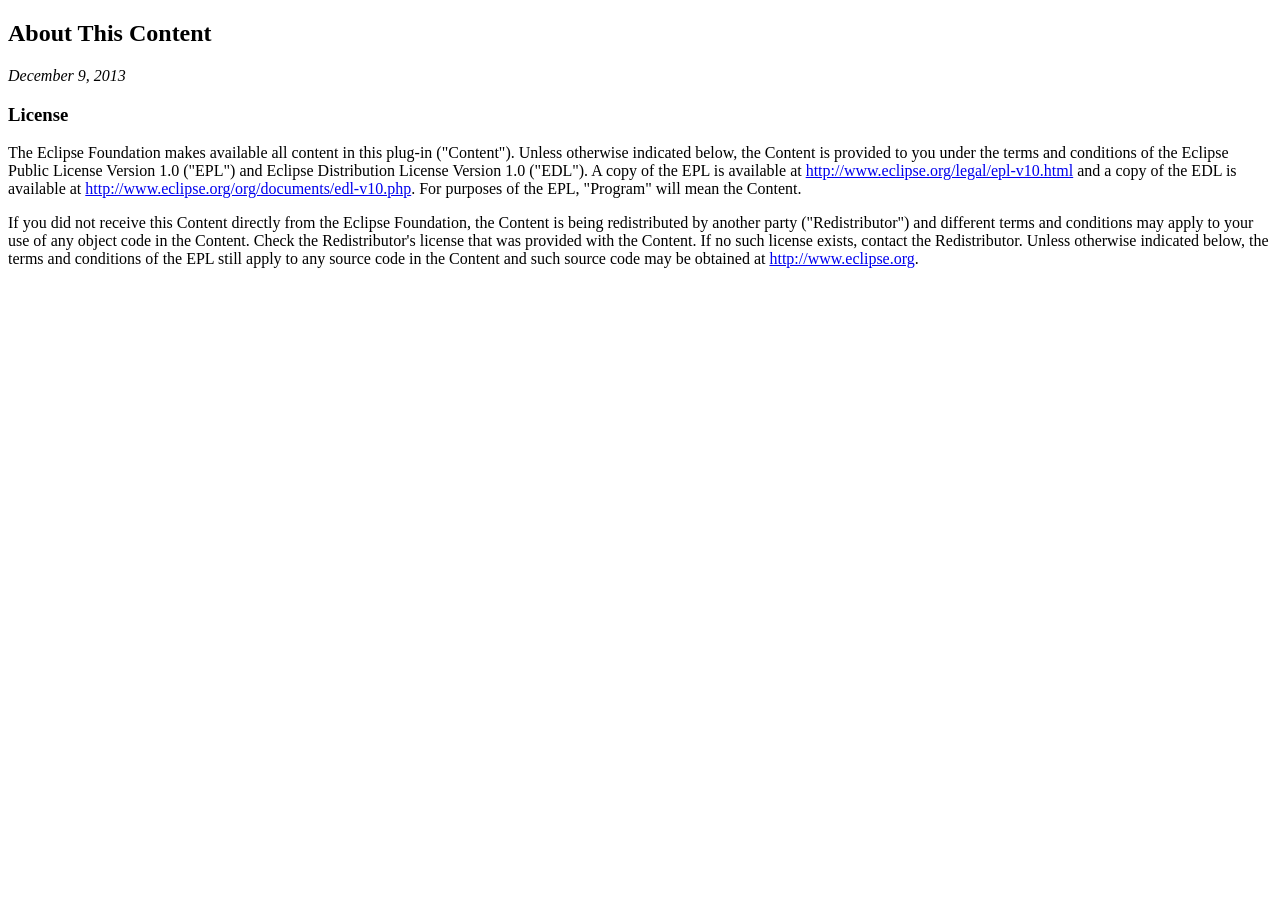
<file: esp-code/sensor/managed_components/espressif__mqtt/test/tools/paho.mqtt.testing/about.html>
<!DOCTYPE html PUBLIC "-//W3C//DTD XHTML 1.0 Strict//EN" "http://www.w3.org/TR/xhtml1/DTD/xhtml1-strict.dtd">
<html xmlns="http://www.w3.org/1999/xhtml"><head>
<meta http-equiv="Content-Type" content="text/html; charset=ISO-8859-1">
<title>About</title>
</head>
<body lang="EN-US">
<h2>About This Content</h2>
 
<p><em>December 9, 2013</em></p>	
<h3>License</h3>

<p>The Eclipse Foundation makes available all content in this plug-in ("Content").  Unless otherwise 
indicated below, the Content is provided to you under the terms and conditions of the
Eclipse Public License Version 1.0 ("EPL") and Eclipse Distribution License Version 1.0 ("EDL").
A copy of the EPL is available at 
<a href="http://www.eclipse.org/legal/epl-v10.html">http://www.eclipse.org/legal/epl-v10.html</a> 
and a copy of the EDL is available at 
<a href="http://www.eclipse.org/org/documents/edl-v10.php">http://www.eclipse.org/org/documents/edl-v10.php</a>. 
For purposes of the EPL, "Program" will mean the Content.</p>

<p>If you did not receive this Content directly from the Eclipse Foundation, the Content is 
being redistributed by another party ("Redistributor") and different terms and conditions may
apply to your use of any object code in the Content.  Check the Redistributor's license that was 
provided with the Content.  If no such license exists, contact the Redistributor.  Unless otherwise
indicated below, the terms and conditions of the EPL still apply to any source code in the Content
and such source code may be obtained at <a href="http://www.eclipse.org/">http://www.eclipse.org</a>.</p>

</body></html>
</file>
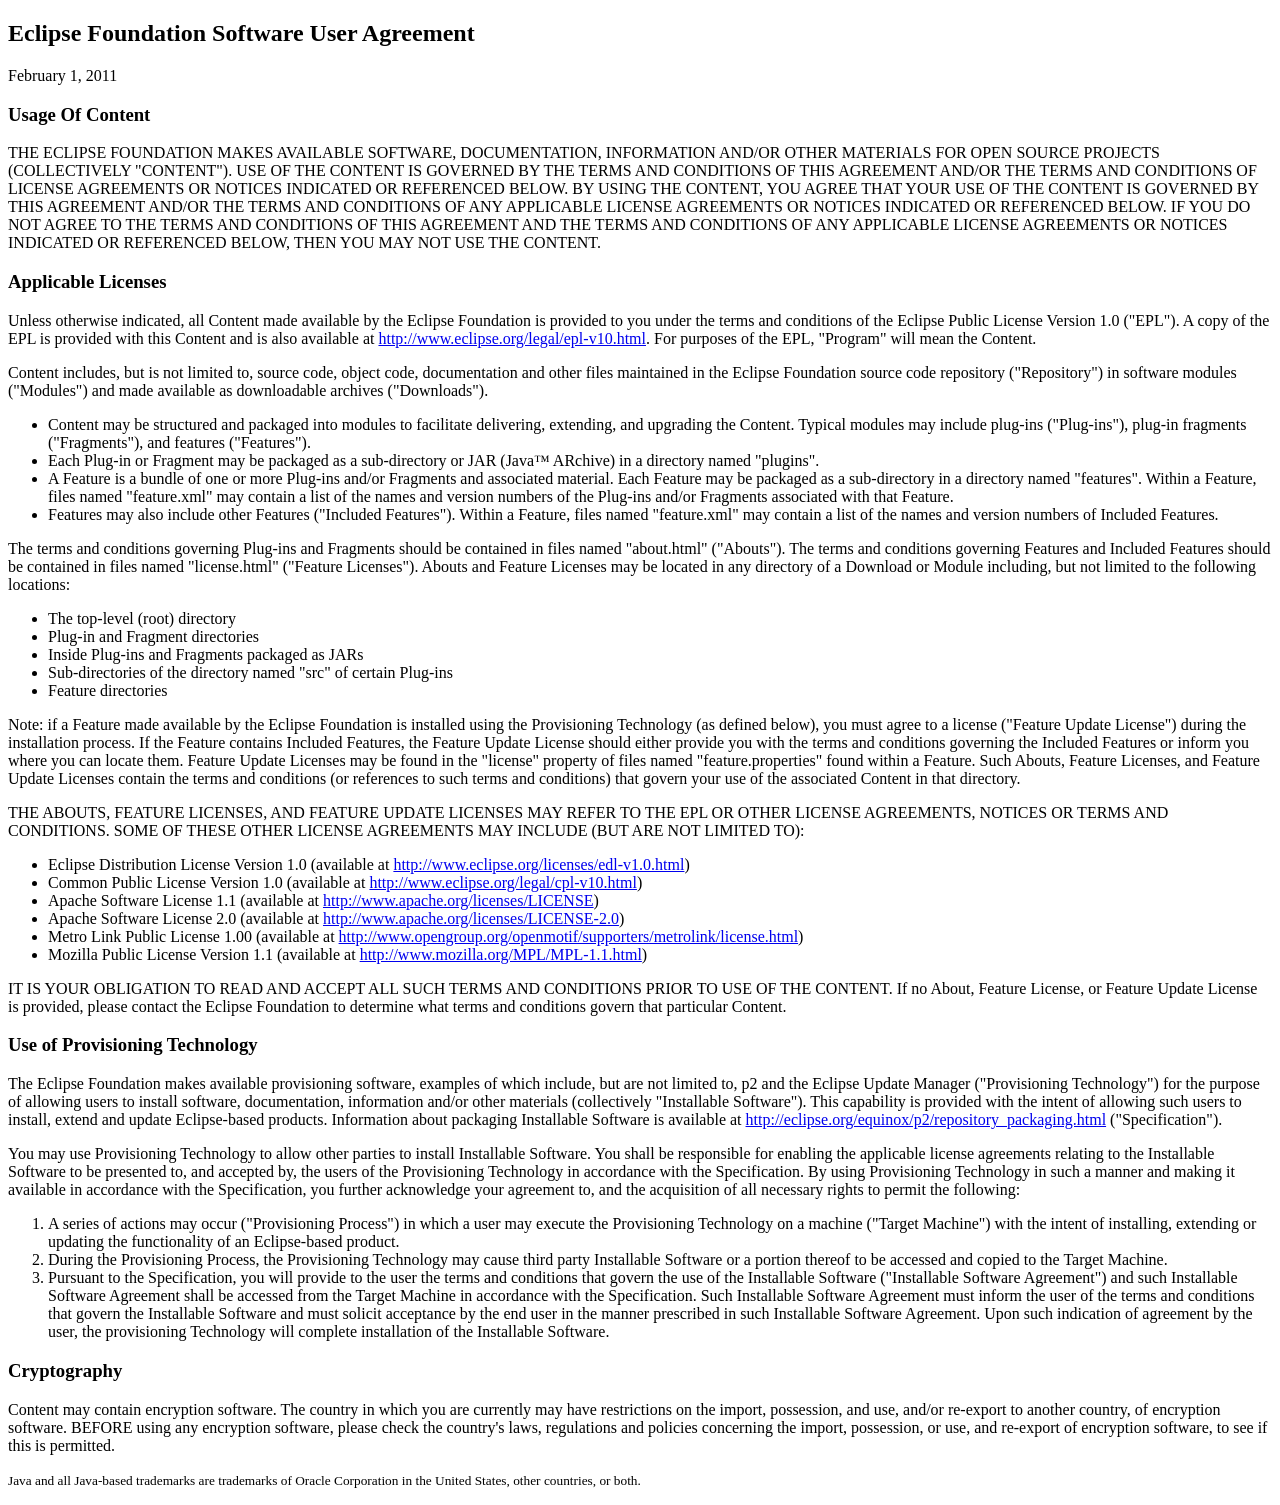
<file: esp-code/sensor/managed_components/espressif__mqtt/test/tools/paho.mqtt.testing/notice.html>
<?xml version="1.0" encoding="ISO-8859-1" ?>
<!DOCTYPE html PUBLIC "-//W3C//DTD XHTML 1.0 Strict//EN" "http://www.w3.org/TR/xhtml1/DTD/xhtml1-strict.dtd">
<html xmlns="http://www.w3.org/1999/xhtml">
<head>
<meta http-equiv="Content-Type" content="text/html; charset=ISO-8859-1" />
<title>Eclipse Foundation Software User Agreement</title>
</head>

<body lang="EN-US">
<h2>Eclipse Foundation Software User Agreement</h2>
<p>February 1, 2011</p>

<h3>Usage Of Content</h3>

<p>THE ECLIPSE FOUNDATION MAKES AVAILABLE SOFTWARE, DOCUMENTATION, INFORMATION AND/OR OTHER MATERIALS FOR OPEN SOURCE PROJECTS
   (COLLECTIVELY &quot;CONTENT&quot;).  USE OF THE CONTENT IS GOVERNED BY THE TERMS AND CONDITIONS OF THIS AGREEMENT AND/OR THE TERMS AND
   CONDITIONS OF LICENSE AGREEMENTS OR NOTICES INDICATED OR REFERENCED BELOW.  BY USING THE CONTENT, YOU AGREE THAT YOUR USE
   OF THE CONTENT IS GOVERNED BY THIS AGREEMENT AND/OR THE TERMS AND CONDITIONS OF ANY APPLICABLE LICENSE AGREEMENTS OR
   NOTICES INDICATED OR REFERENCED BELOW.  IF YOU DO NOT AGREE TO THE TERMS AND CONDITIONS OF THIS AGREEMENT AND THE TERMS AND
   CONDITIONS OF ANY APPLICABLE LICENSE AGREEMENTS OR NOTICES INDICATED OR REFERENCED BELOW, THEN YOU MAY NOT USE THE CONTENT.</p>

<h3>Applicable Licenses</h3>

<p>Unless otherwise indicated, all Content made available by the Eclipse Foundation is provided to you under the terms and conditions of the Eclipse Public License Version 1.0
   (&quot;EPL&quot;).  A copy of the EPL is provided with this Content and is also available at <a href="http://www.eclipse.org/legal/epl-v10.html">http://www.eclipse.org/legal/epl-v10.html</a>.
   For purposes of the EPL, &quot;Program&quot; will mean the Content.</p>

<p>Content includes, but is not limited to, source code, object code, documentation and other files maintained in the Eclipse Foundation source code
   repository (&quot;Repository&quot;) in software modules (&quot;Modules&quot;) and made available as downloadable archives (&quot;Downloads&quot;).</p>

<ul>
       <li>Content may be structured and packaged into modules to facilitate delivering, extending, and upgrading the Content.  Typical modules may include plug-ins (&quot;Plug-ins&quot;), plug-in fragments (&quot;Fragments&quot;), and features (&quot;Features&quot;).</li>
       <li>Each Plug-in or Fragment may be packaged as a sub-directory or JAR (Java&trade; ARchive) in a directory named &quot;plugins&quot;.</li>
       <li>A Feature is a bundle of one or more Plug-ins and/or Fragments and associated material.  Each Feature may be packaged as a sub-directory in a directory named &quot;features&quot;.  Within a Feature, files named &quot;feature.xml&quot; may contain a list of the names and version numbers of the Plug-ins
      and/or Fragments associated with that Feature.</li>
       <li>Features may also include other Features (&quot;Included Features&quot;). Within a Feature, files named &quot;feature.xml&quot; may contain a list of the names and version numbers of Included Features.</li>
</ul>

<p>The terms and conditions governing Plug-ins and Fragments should be contained in files named &quot;about.html&quot; (&quot;Abouts&quot;). The terms and conditions governing Features and
Included Features should be contained in files named &quot;license.html&quot; (&quot;Feature Licenses&quot;).  Abouts and Feature Licenses may be located in any directory of a Download or Module
including, but not limited to the following locations:</p>

<ul>
       <li>The top-level (root) directory</li>
       <li>Plug-in and Fragment directories</li>
       <li>Inside Plug-ins and Fragments packaged as JARs</li>
       <li>Sub-directories of the directory named &quot;src&quot; of certain Plug-ins</li>
       <li>Feature directories</li>
</ul>

<p>Note: if a Feature made available by the Eclipse Foundation is installed using the Provisioning Technology (as defined below), you must agree to a license (&quot;Feature Update License&quot;) during the
installation process.  If the Feature contains Included Features, the Feature Update License should either provide you with the terms and conditions governing the Included Features or
inform you where you can locate them.  Feature Update Licenses may be found in the &quot;license&quot; property of files named &quot;feature.properties&quot; found within a Feature.
Such Abouts, Feature Licenses, and Feature Update Licenses contain the terms and conditions (or references to such terms and conditions) that govern your use of the associated Content in
that directory.</p>

<p>THE ABOUTS, FEATURE LICENSES, AND FEATURE UPDATE LICENSES MAY REFER TO THE EPL OR OTHER LICENSE AGREEMENTS, NOTICES OR TERMS AND CONDITIONS.  SOME OF THESE
OTHER LICENSE AGREEMENTS MAY INCLUDE (BUT ARE NOT LIMITED TO):</p>

<ul>
       <li>Eclipse Distribution License Version 1.0 (available at <a href="http://www.eclipse.org/licenses/edl-v10.html">http://www.eclipse.org/licenses/edl-v1.0.html</a>)</li>
       <li>Common Public License Version 1.0 (available at <a href="http://www.eclipse.org/legal/cpl-v10.html">http://www.eclipse.org/legal/cpl-v10.html</a>)</li>
       <li>Apache Software License 1.1 (available at <a href="http://www.apache.org/licenses/LICENSE">http://www.apache.org/licenses/LICENSE</a>)</li>
       <li>Apache Software License 2.0 (available at <a href="http://www.apache.org/licenses/LICENSE-2.0">http://www.apache.org/licenses/LICENSE-2.0</a>)</li>
       <li>Metro Link Public License 1.00 (available at <a href="http://www.opengroup.org/openmotif/supporters/metrolink/license.html">http://www.opengroup.org/openmotif/supporters/metrolink/license.html</a>)</li>
       <li>Mozilla Public License Version 1.1 (available at <a href="http://www.mozilla.org/MPL/MPL-1.1.html">http://www.mozilla.org/MPL/MPL-1.1.html</a>)</li>
</ul>

<p>IT IS YOUR OBLIGATION TO READ AND ACCEPT ALL SUCH TERMS AND CONDITIONS PRIOR TO USE OF THE CONTENT.  If no About, Feature License, or Feature Update License is provided, please
contact the Eclipse Foundation to determine what terms and conditions govern that particular Content.</p>


<h3>Use of Provisioning Technology</h3>

<p>The Eclipse Foundation makes available provisioning software, examples of which include, but are not limited to, p2 and the Eclipse
   Update Manager (&quot;Provisioning Technology&quot;) for the purpose of allowing users to install software, documentation, information and/or
   other materials (collectively &quot;Installable Software&quot;). This capability is provided with the intent of allowing such users to
   install, extend and update Eclipse-based products. Information about packaging Installable Software is available at <a
       href="http://eclipse.org/equinox/p2/repository_packaging.html">http://eclipse.org/equinox/p2/repository_packaging.html</a>
   (&quot;Specification&quot;).</p>

<p>You may use Provisioning Technology to allow other parties to install Installable Software. You shall be responsible for enabling the
   applicable license agreements relating to the Installable Software to be presented to, and accepted by, the users of the Provisioning Technology
   in accordance with the Specification. By using Provisioning Technology in such a manner and making it available in accordance with the
   Specification, you further acknowledge your agreement to, and the acquisition of all necessary rights to permit the following:</p>

<ol>
       <li>A series of actions may occur (&quot;Provisioning Process&quot;) in which a user may execute the Provisioning Technology
       on a machine (&quot;Target Machine&quot;) with the intent of installing, extending or updating the functionality of an Eclipse-based
       product.</li>
       <li>During the Provisioning Process, the Provisioning Technology may cause third party Installable Software or a portion thereof to be
       accessed and copied to the Target Machine.</li>
       <li>Pursuant to the Specification, you will provide to the user the terms and conditions that govern the use of the Installable
       Software (&quot;Installable Software Agreement&quot;) and such Installable Software Agreement shall be accessed from the Target
       Machine in accordance with the Specification. Such Installable Software Agreement must inform the user of the terms and conditions that govern
       the Installable Software and must solicit acceptance by the end user in the manner prescribed in such Installable Software Agreement. Upon such
       indication of agreement by the user, the provisioning Technology will complete installation of the Installable Software.</li>
</ol>

<h3>Cryptography</h3>

<p>Content may contain encryption software. The country in which you are currently may have restrictions on the import, possession, and use, and/or re-export to
   another country, of encryption software. BEFORE using any encryption software, please check the country's laws, regulations and policies concerning the import,
   possession, or use, and re-export of encryption software, to see if this is permitted.</p>

<p><small>Java and all Java-based trademarks are trademarks of Oracle Corporation in the United States, other countries, or both.</small></p>
</body>
</html>
</file>
